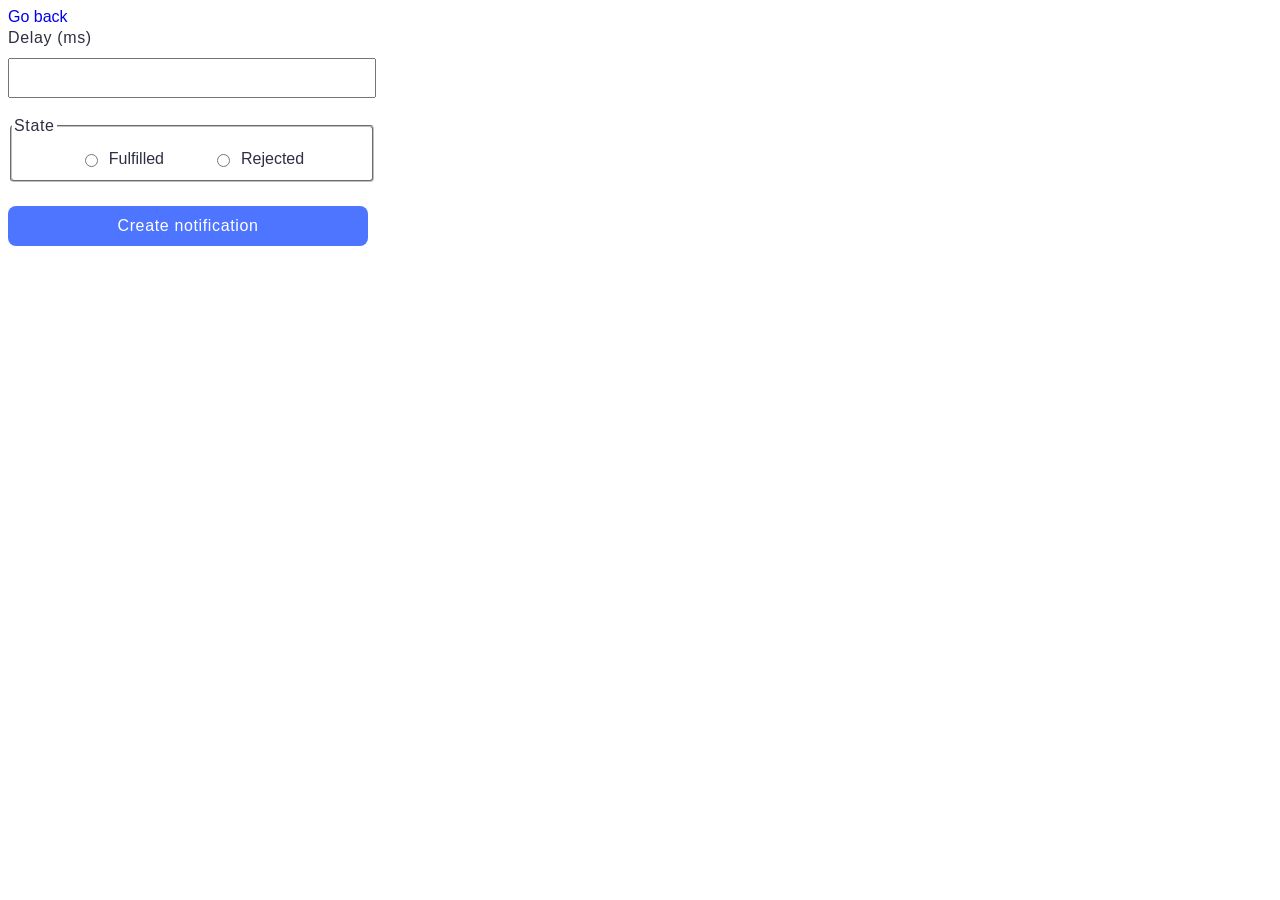
<file: src/2-snackbar.html>
<!doctype html>
<html lang="en">
  <head>
    <meta charset="UTF-8" />
    <meta name="viewport" content="width=device-width, initial-scale=1.0" />
    <title>Document</title>

    <link rel="stylesheet" href="./css/styles.css" />
  </head>
  <body>
    <main>
      <a href="/index.html">Go back</a>

      <form class="form">
        <label class="label-ms">
          Delay (ms)
          <input type="number" name="delay" required />
        </label>

        <fieldset>
          <legend>State</legend>
          <div class="radiobuttons">
            <label>
              <input type="radio" name="state" value="fulfilled" required />
              Fulfilled
            </label>
            <label>
              <input type="radio" name="state" value="rejected" required />
              Rejected
            </label>
          </div>
        </fieldset>

        <button type="submit">Create notification</button>
      </form>
    </main>

    <script type="module" src="./js/2-snackbar.js"></script>
  </body>
</html>
</file>
<file: src/css/styles.css>
/* Common styles */
@import url('./fonts.css');
@import url('./reset.css');

/* Sections style */
@import url('./1-timer.css');
@import url('./2-snackbar.css');
</file>
